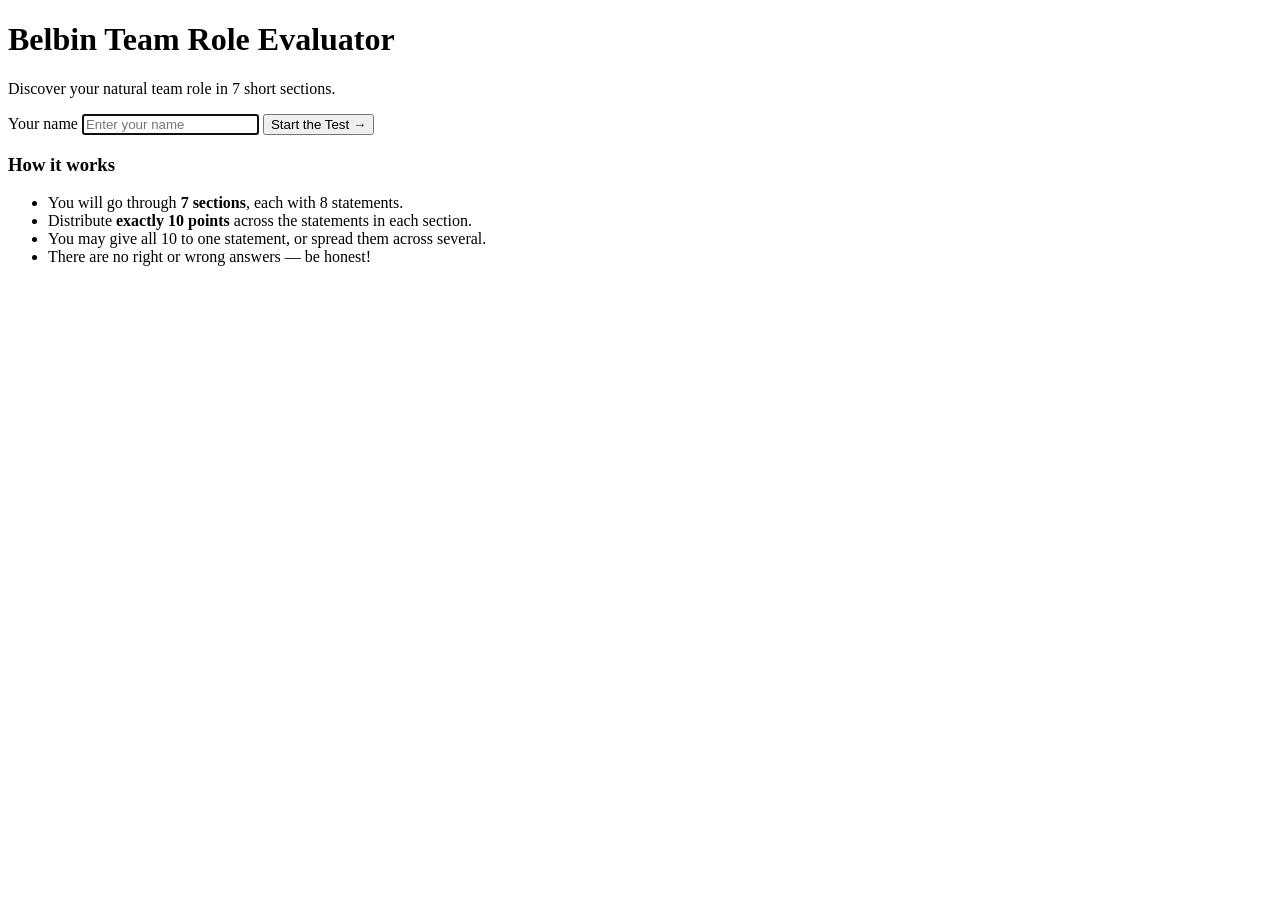
<file: src/main/resources/templates/index.html>
<!DOCTYPE html>
<html xmlns:th="http://www.thymeleaf.org">
<head>
    <meta charset="UTF-8">
    <title>Belbin Team Role Evaluator</title>
    <link rel="stylesheet" th:href="@{/css/style.css}">
</head>
<body>

<div class="container">
    <h1>Belbin Team Role Evaluator</h1>
    <p class="subtitle">Discover your natural team role in 7 short sections.</p>

    <div th:if="${error}" class="alert alert-error">
        <span th:text="${error}"></span>
    </div>

    <form action="/start" method="post" class="start-form">
        <label for="participantName">Your name</label>
        <input type="text"
               id="participantName"
               name="participantName"
               placeholder="Enter your name"
               required
               autofocus>
        <button type="submit">Start the Test →</button>
    </form>

    <div class="info-box">
        <h3>How it works</h3>
        <ul>
            <li>You will go through <strong>7 sections</strong>, each with 8 statements.</li>
            <li>Distribute <strong>exactly 10 points</strong> across the statements in each section.</li>
            <li>You may give all 10 to one statement, or spread them across several.</li>
            <li>There are no right or wrong answers — be honest!</li>
        </ul>
    </div>
</div>

</body>
</html>
</file>
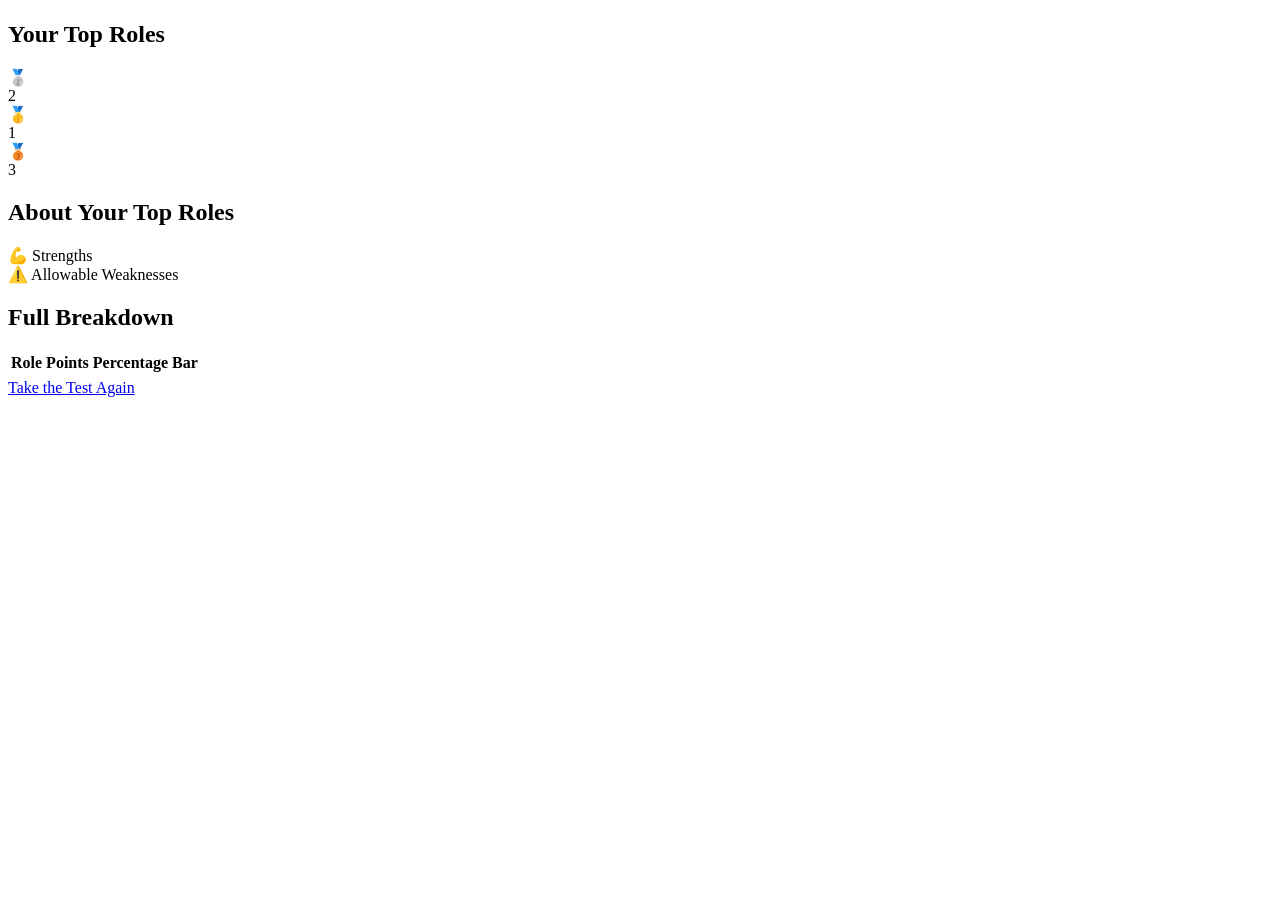
<file: src/main/resources/templates/results.html>
<!DOCTYPE html>
<html xmlns:th="http://www.thymeleaf.org">
<head>
    <meta charset="UTF-8">
    <title>Your Results – Belbin Evaluator</title>
    <link rel="stylesheet" th:href="@{/css/style.css}">
</head>
<body>

<div class="container">

    <h1 th:text="'Results for ' + ${submission.participantName}"></h1>
    <p class="subtitle" th:text="'Test completed on ' + ${#temporals.format(submission.takenAt, 'dd MMM yyyy, HH:mm')}"></p>

    <!-- Podium -->
    <div class="top-roles">
        <h2>Your Top Roles</h2>

        <div class="podium">

            <!-- 2nd place (left) -->
            <div class="podium-slot second" th:if="${topRoles.size() >= 2}">
                <div class="podium-card">
                    <div class="podium-rank">🥈</div>
                    <div class="podium-name" th:text="${topRoles[1].displayName}"></div>
                    <div class="podium-category"
                         th:text="${topRoles[1].category.name() == 'SOCIAL'} ? '🤝 Social'
                                 : (${topRoles[1].category.name() == 'THINKING'} ? '💡 Thinking'
                                 : '⚙️ Task')">
                    </div>
                    <div class="podium-score" th:text="${percentages.get(topRoles[1])} + '%'"></div>
                    <div class="podium-description" th:text="${topRoles[1].description}"></div>
                </div>
                <div class="podium-block second-block">2</div>
            </div>

            <!-- 1st place (center, tallest) -->
            <div class="podium-slot first" th:if="${topRoles.size() >= 1}">
                <div class="podium-card">
                    <div class="podium-rank">🥇</div>
                    <div class="podium-name" th:text="${topRoles[0].displayName}"></div>
                    <div class="podium-category"
                         th:text="${topRoles[0].category.name() == 'SOCIAL'} ? '🤝 Social'
                                 : (${topRoles[0].category.name() == 'THINKING'} ? '💡 Thinking'
                                 : '⚙️ Task')">
                    </div>
                    <div class="podium-score" th:text="${percentages.get(topRoles[0])} + '%'"></div>
                    <div class="podium-description" th:text="${topRoles[0].description}"></div>
                </div>
                <div class="podium-block first-block">1</div>
            </div>

            <!-- 3rd place (right) -->
            <div class="podium-slot third" th:if="${topRoles.size() >= 3}">
                <div class="podium-card">
                    <div class="podium-rank">🥉</div>
                    <div class="podium-name" th:text="${topRoles[2].displayName}"></div>
                    <div class="podium-category"
                         th:text="${topRoles[2].category.name() == 'SOCIAL'} ? '🤝 Social'
                                 : (${topRoles[2].category.name() == 'THINKING'} ? '💡 Thinking'
                                 : '⚙️ Task')">
                    </div>
                    <div class="podium-score" th:text="${percentages.get(topRoles[2])} + '%'"></div>
                    <div class="podium-description" th:text="${topRoles[2].description}"></div>
                </div>
                <div class="podium-block third-block">3</div>
            </div>

        </div>
    </div>

    <!-- Top role detail cards -->
    <div class="role-details">
        <h2>About Your Top Roles</h2>

        <div class="role-detail-card" th:each="role, iter : ${topRoles}">

            <div class="role-detail-header"
                 th:classappend="${role.category.name() == 'SOCIAL'} ? 'social'
                                : (${role.category.name() == 'THINKING'} ? 'thinking'
                                : 'task')">
                <span class="role-detail-medal"
                      th:text="${iter.index == 0} ? '🥇' : (${iter.index == 1} ? '🥈' : '🥉')">
                </span>
                <span class="role-detail-name" th:text="${role.displayName}"></span>
                <span class="role-detail-category"
                      th:text="${role.category.name() == 'SOCIAL'} ? '🤝 Social'
                              : (${role.category.name() == 'THINKING'} ? '💡 Thinking'
                              : '⚙️ Task')">
                </span>
            </div>

            <div class="role-detail-body">
                <p class="role-detail-description" th:text="${role.description}"></p>

                <div class="role-detail-row">
                    <div class="role-detail-box strengths-box">
                        <div class="role-detail-box-title">💪 Strengths</div>
                        <div th:text="${role.strengths}"></div>
                    </div>
                    <div class="role-detail-box weaknesses-box">
                        <div class="role-detail-box-title">⚠️ Allowable Weaknesses</div>
                        <div th:text="${role.allowableWeaknesses}"></div>
                    </div>
                </div>
            </div>

        </div>
    </div>

    <!-- Grouped breakdown by category -->
    <div class="full-results">
        <h2>Full Breakdown</h2>

        <div th:each="group : ${groupedRoles}">

            <div class="category-header"
                 th:classappend="${group.key.name() == 'SOCIAL'} ? 'social'
                               : (${group.key.name() == 'THINKING'} ? 'thinking'
                               : 'task')">
                <span th:text="${group.key.name() == 'SOCIAL'} ? '🤝 Social Roles'
                             : (${group.key.name() == 'THINKING'} ? '💡 Thinking Roles'
                             : '⚙️ Task Roles')">
                </span>
            </div>

            <table class="results-table">
                <thead>
                <tr>
                    <th>Role</th>
                    <th>Points</th>
                    <th>Percentage</th>
                    <th>Bar</th>
                </tr>
                </thead>
                <tbody>
                <tr th:each="entry : ${group.value}">
                    <td th:text="${entry.key.displayName}"></td>
                    <td th:text="${entry.value}"></td>
                    <td th:text="${percentages.get(entry.key)} + '%'"></td>
                    <td>
                        <div class="bar-wrap">
                            <div class="bar"
                                 th:style="'width: ' + ${percentages.get(entry.key)} + '%'">
                            </div>
                        </div>
                    </td>
                </tr>
                </tbody>
            </table>

        </div>
    </div>

    <!-- Retake -->
    <div class="actions">
        <a href="/" class="btn">Take the Test Again</a>
    </div>

</div>

</body>
</html>
</file>
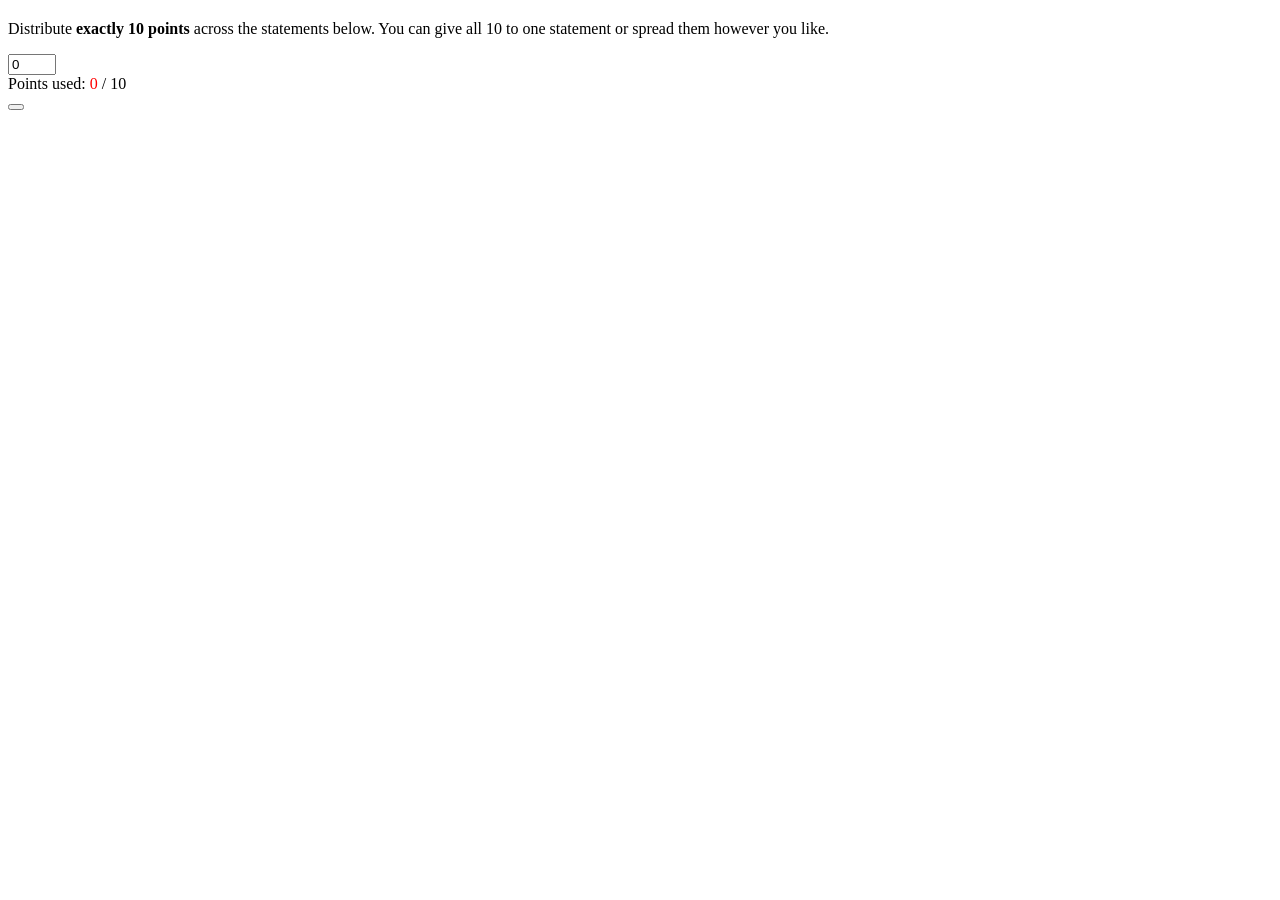
<file: src/main/resources/templates/section.html>
<!DOCTYPE html>
<html xmlns:th="http://www.thymeleaf.org">
<head>
    <meta charset="UTF-8">
    <title th:text="'Section ' + ${sectionNumber} + ' – Belbin Evaluator'">Section</title>
    <link rel="stylesheet" th:href="@{/css/style.css}">
</head>
<body>

<div class="container">

    <!-- Progress bar -->
    <div class="progress-bar-wrap">
        <div class="progress-bar"
             th:style="'width: ' + (${sectionNumber} * 100 / ${totalSections}) + '%'">
        </div>
    </div>
    <p class="progress-label"
       th:text="'Section ' + ${sectionNumber} + ' of ' + ${totalSections}">
    </p>

    <h2 th:text="'Hello, ' + ${submission.participantName} + '!'"></h2>
    <p class="instructions">
        Distribute <strong>exactly 10 points</strong> across the statements below.
        You can give all 10 to one statement or spread them however you like.
    </p>

    <!-- Error message -->
    <div th:if="${error}" class="alert alert-error">
        <span th:text="${error}"></span>
    </div>

    <form th:action="@{/test/{id}/section/{sec}(id=${submission.id},sec=${sectionNumber})}"
          method="post"
          id="sectionForm">

        <div class="questions">
            <div class="question-row" th:each="question : ${questions}">
                <label th:for="'answer_' + ${question.id}"
                       th:text="${question.statementIndex} + '. ' + ${question.text}">
                </label>
                <input type="number"
                       th:id="'answer_' + ${question.id}"
                       th:name="'answer_' + ${question.id}"
                       value="0"
                       min="0"
                       max="10"
                       class="points-input"
                       oninput="updateTotal()">
            </div>
        </div>

        <!-- Running total -->
        <div class="total-display">
            Points used: <span id="totalUsed">0</span> / 10
        </div>

        <button type="submit"
                th:text="${isLastSection} ? 'Finish &amp; See Results →' : 'Next Section →'">
        </button>

    </form>
</div>

<script>
    function updateTotal() {
        const inputs = document.querySelectorAll('.points-input');
        let total = 0;
        inputs.forEach(input => total += parseInt(input.value) || 0);
        const display = document.getElementById('totalUsed');
        display.textContent = total;
        display.style.color = total === 10 ? 'green' : 'red';
    }
    updateTotal();
</script>

</body>
</html>
</file>
